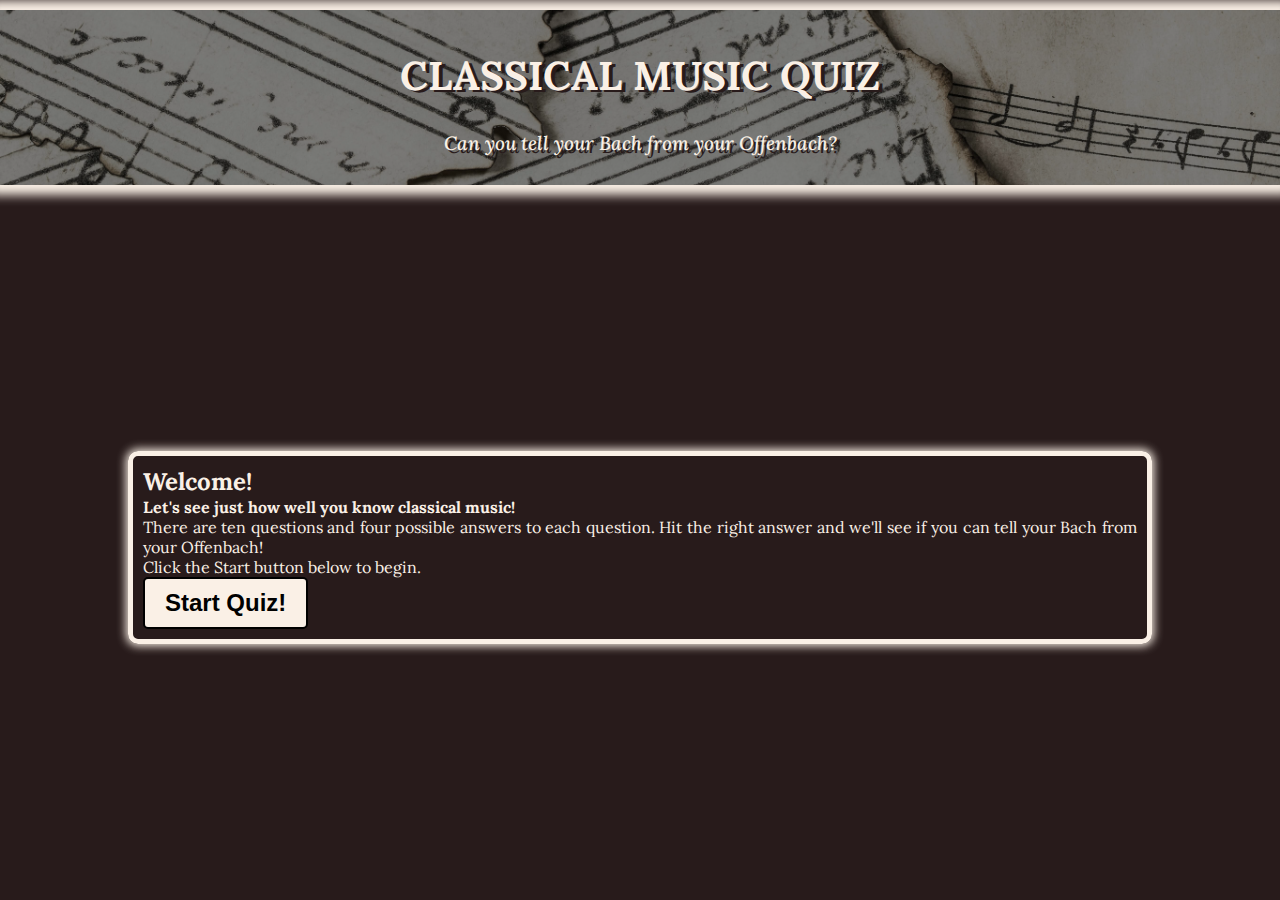
<file: index.html>
<!DOCTYPE html>
<html lang="en">

<head>
    <meta charset="UTF-8">
    <meta name="viewport" content="width=device-width, initial-scale=1.0">
    <link rel="stylesheet" href="assets/css/style.css">
    <script defer src="assets/js/script.js"></script>
    <!-- Title -->
    <title>Classical Music Quiz</title>
    <!-- Favicon -->
    <link rel="icon" type="image/x-icon" href="./assets/images/icons8-orchestra-96.png">
</head>

<body>
    <header class="header-image">
        <h1>Classical Music Quiz</h1>
        <p>Can you tell your Bach from your Offenbach?</p>
    </header>

    <div class="controls container" id="start-btn">
        <div>
            <h2>Welcome!</h2>
            <h4>Let's see just how well you know classical music!</h4>
            <p>There are ten questions and four possible answers to each question. Hit the right answer and we'll see if
                you can tell your Bach from your Offenbach! <br>
            Click the Start button below to begin.</p>
            <button  class="start-btn btn"><a href="quiz.html" class="quiz-button">Start Quiz!</a></button>
        </div>
    </div>
</body>

</html>
</file>
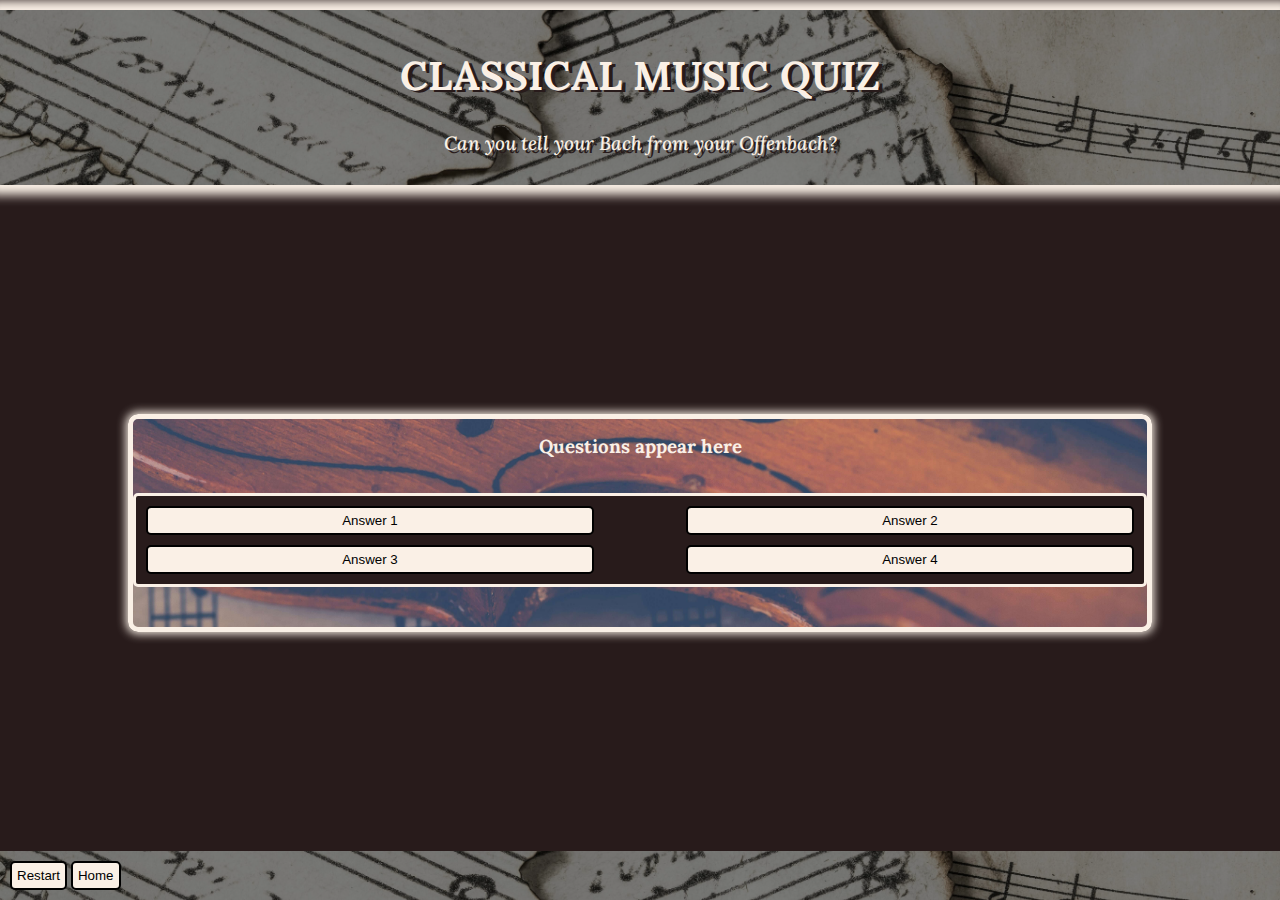
<file: quiz.html>
<!DOCTYPE html>
<html lang="en">

<head>
    <meta charset="UTF-8">
    <meta name="viewport" content="width=device-width, initial-scale=1.0">
    <link rel="stylesheet" href="assets/css/style.css">
    <script defer src="assets/js/script.js"></script>
    <!-- Title -->
    <title>Classical Music Quiz</title>
    <!-- Favicon -->
    <link rel="icon" type="image/x-icon" href="./assets/images/icons8-orchestra-96.png">
</head>

<body>

    <header class="header-image">
        <h1>Classical Music Quiz</h1>
        <p>Can you tell your Bach from your Offenbach?</p>
    </header>

    <div class="container container-image">
        <div id="question-container" class="">
            <div id="question" class="question-div">
                <h3 id="question-text">Questions appear here</h3>
            </div>
            <div id="answer-buttons" class="btn-grid answers">
                <button class="btn answers" data-index="0">Answer 1</button>
                <button class="btn answers" data-index="1">Answer 2</button>
                <button class="btn answers" data-index="2">Answer 3</button>
                <button class="btn answers" data-index="3">Answer 4</button>
            </div>
        </div>

    </div>
    <footer class="header-image">
        <div>
            <button class="btn">Restart</button>
            <button class="btn" ><a href="index.html" class="quiz-button">Home</a></button>
        </div>
    </footer>
</body>
</html>
</file>
<file: assets/css/style.css>
@import url('https://fonts.googleapis.com/css2?family=Lora:ital,wght@0,400..700;1,400..700&display=swap');

*,
*::before,
*::after {
    box-sizing: border-box;
}

* {
    padding: 0;
    margin: 0;
    box-sizing: border-box;
    justify-content: space-between;
}

body {
    padding: 0;
    margin: 0;
    /*margin-left: -20px;*/
    width: 100vw;
    /*min-*/
    height: 100vh;
    display: flex;
    justify-content: center;
    align-items: center;
    flex-direction: column;
    /* Generic project styles */

    background-color: #281b1b;
    color: #FAF0E6;
    font-family: "Lora", "Georgia";
}

/* Header */
header {
    color: 5B0707;
    margin: 10px;
    margin-left: 25px;
    margin-right: 25px;
    padding: 20px;
    position: sticky;
    z-index: 99;
    width: 100%;
    box-shadow: 0 0 10px 10px #faf0e6;
    display: inline-block;
    justify-content: center;
    align-items: center;
    max-height: 25%;

}

.header-image {
    background-image: linear-gradient(rgba(0, 0, 0, 0.5), rgba(0, 0, 0, 0.5)), url(../images/manuscript_background.jpg) !important;
    max-height: 20%;
    background-position: center;
    background-repeat: no-repeat;
    background-size: cover;
    position: relative;
}

h1 {
    text-decoration: none;
    /*color: inherit;*/
    color: #faf0e6;
    text-align: center;
    padding: 20px;
    font-size: 250%;
    text-transform: uppercase;
    font-weight: 900;
    text-shadow: 4px 2px #281b1b;
}

header > p {
    text-align: center;
    padding: 10px;
    color: #faf0e6;
    font-size: 120%;
    font-weight: 500;
    font-style: italic;
    text-shadow: 3px 3px #281b1b;
}

.container {
    /*margin-top: 50px;*/
    border: 5px solid #faf0e6;
    width: 80vw;
    margin: auto;
    /*margin-bottom: 100px;*/
    /*height: 230px;*/
    border-radius: 10px;
    box-shadow: 0 0 10px 2px;
    padding-bottom: 20px;
}

.container-image {
    background-image: url(/assets/images/violin-background.jpg);
    background-position: center;
    background-repeat: no-repeat;
    background-size: cover;
    position: relative;
}

h3 {
    text-align: center;
}

.question-div {
    padding: 15px;
    width: 75vw;
    margin: auto;
}

.answers {
    background-color: #281b1b;
}

.btn {
    padding: 5px;
    width: auto;
    background-color: #faf0e6;
    border-radius: 5px;
    /*display: flex;
    justify-content: space-around;*/
    border: 2px solid black;
}

.btn:hover {
    border-color: lightblue;
}

.btn.correct {
    background-color: green;
}

.btn.wrong {
    background-color: red;
}

.btn-grid {
    display: grid;
    grid-template-columns: repeat(2, 35vw);
    padding: 10px;
    border: 3px solid #faf0e6;
    border-radius: 5px;
    margin: 20px 0;
    gap: 10px;
}

.start-btn {
    font-size: 1.5rem;
    font-weight: bold;
    padding: 10px 20px;
}

.controls {
    display: flex;
    justify-content: center;
    align-items: center;
    padding: 10px;
    text-align: justify;
}

.hide {
    display: none;
}

.quiz-button {
    text-decoration: none;
    color: inherit;
}

footer {
    width: 100vw;
    padding: 10px;
}
</file>
